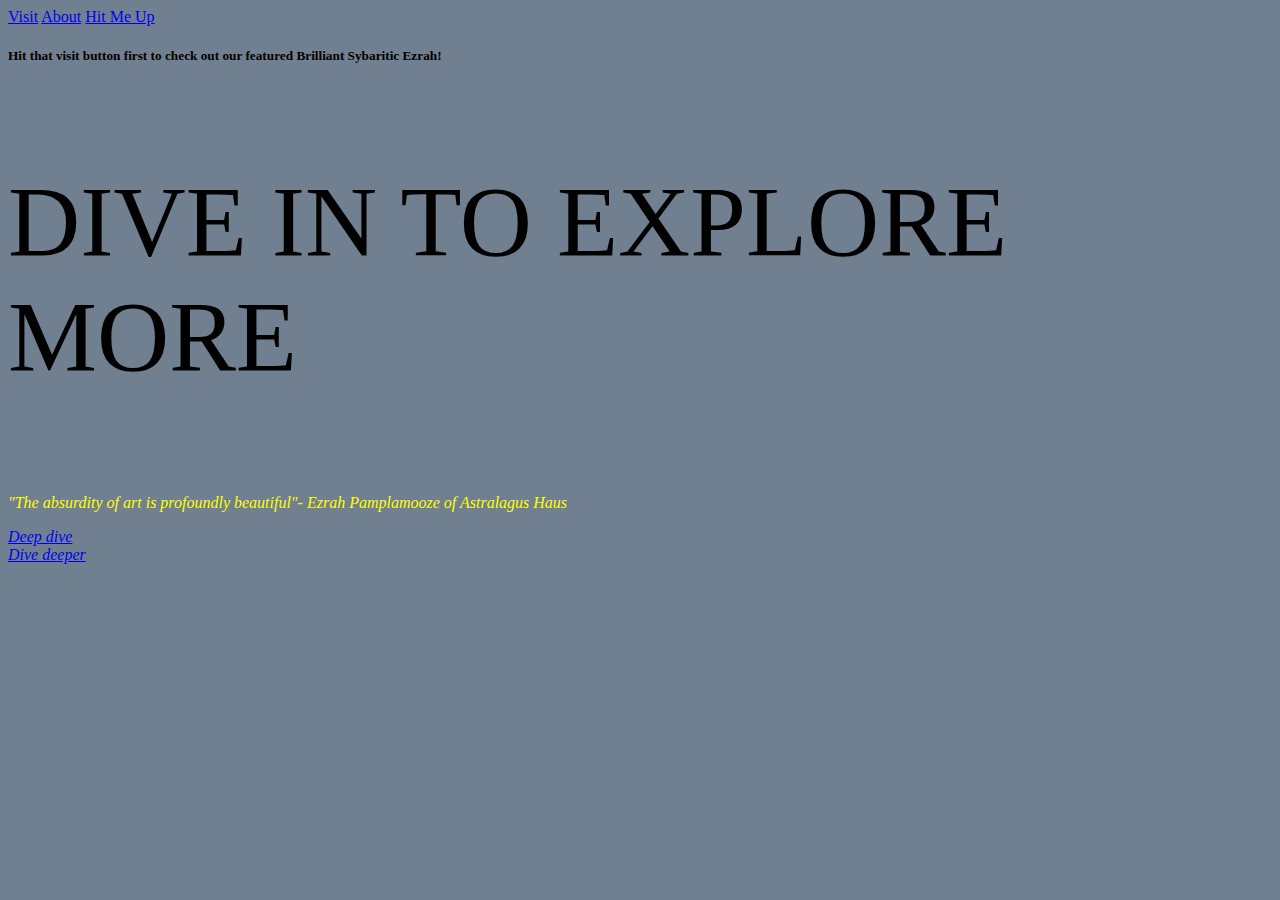
<file: index.html>
<!DOCTYPE html>
<html lang="en">
<head>
    <meta charset="UTF-8">
    <meta http-equiv="X-UA-Compatible" content="IE=edge">
    <meta name="viewport" content="width=device-width, initial-scale=1.0">
    <title>Home</title>
    <head>


       <a href="https://www.instagram.com/ezrahpamplamooze/">Visit</a>
       <a href="./about.html">About</a>
       <a href="./contact.html">Hit Me Up</a> 
     
<h5>Hit that visit button first to check out our featured Brilliant Sybaritic Ezrah!</h5>
    
    <body style="background-color: slategrey;">
    <p style="font-size:100px;">DIVE IN TO EXPLORE MORE</p>
    <p style="color:yellow;"><em>"The absurdity of art is profoundly beautiful"- Ezrah Pamplamooze of Astralagus Haus<em></p>

       
    <a href="https://www.markryden.com/">Deep dive</a> <br>
    <a href="https://fineartamerica.com/art/paintings/bizarre">Dive deeper</a>
  

</body>
</html>
</file>
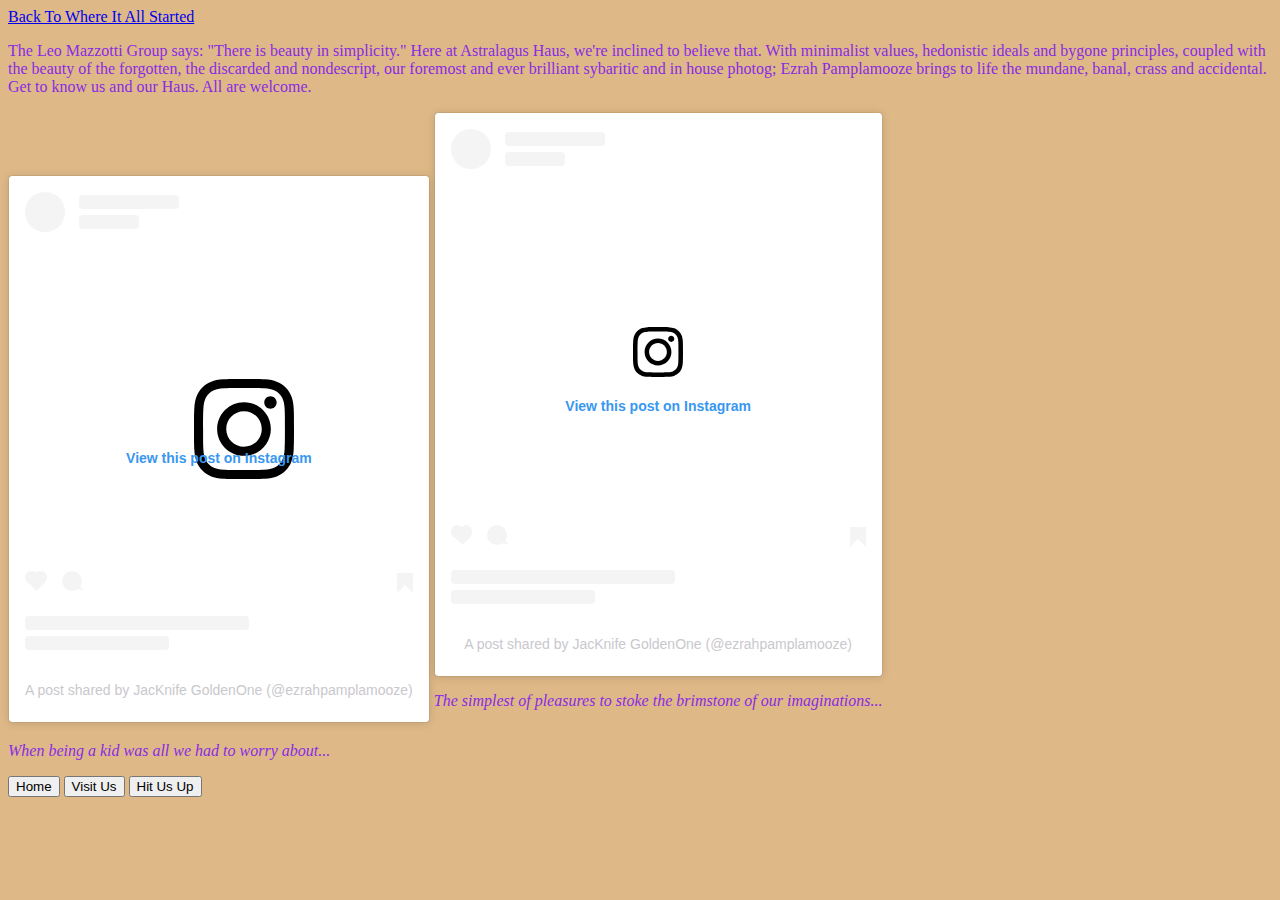
<file: about.html>
<!DOCTYPE html>
<html lang="en">
<head>
    <meta charset="UTF-8">
    <meta http-equiv="X-UA-Compatible" content="IE=edge">
    <meta name="viewport" content="width=device-width, initial-scale=1.0">
    <title>About</title>

<link rel="stylesheet" href="style.css">

</head>

<a href="https://www.instagram.com/ezrahpamplamooze/"></a>
<a href="./index.html">Back To Where It All Started</a> 

<body>
 
<p>The Leo Mazzotti Group says: "There is beauty in simplicity." Here at Astralagus Haus, we're inclined to believe that.
    With minimalist values, hedonistic ideals and bygone principles, coupled with the beauty of the forgotten, the discarded and nondescript, our foremost and ever 
    brilliant sybaritic and in house photog; Ezrah Pamplamooze brings to life the mundane, banal, crass and accidental. 
    Get to know us and our Haus. All are welcome.</strong></p>

    
<section>

    <div class="left-box box">
        <blockquote class="instagram-media" data-instgrm-permalink="https://www.instagram.com/p/BgchGbxFjgu/?utm_source=ig_embed&amp;utm_campaign=loading" data-instgrm-version="14" style=" background:#FFF; border:0; border-radius:3px; box-shadow:0 0 1px 0 rgba(0,0,0,0.5),0 1px 10px 0 rgba(0,0,0,0.15); margin: 1px; max-width:540px; min-width:326px; padding:0; width:99.375%; width:-webkit-calc(100% - 2px); width:calc(100% - 2px);"><div style="padding:16px;"> <a href="https://www.instagram.com/p/BgchGbxFjgu/?utm_source=ig_embed&amp;utm_campaign=loading" style=" background:#FFFFFF; line-height:0; padding:0 0; text-align:center; text-decoration:none; width:100%;" target="_blank"> <div style=" display: flex; flex-direction: row; align-items: center;"> 
            <div style="background-color: #F4F4F4; border-radius: 50%; flex-grow: 0; height: 40px; margin-right: 14px; width: 40px;"></div> 
            <div style="display: flex; flex-direction: column; flex-grow: 1; justify-content: center;"> 
            <div style=" background-color: #F4F4F4; border-radius: 4px; flex-grow: 0; height: 14px; margin-bottom: 6px; width: 100px;">
            </div> <div style=" background-color: #F4F4F4; border-radius: 4px; flex-grow: 0; height: 14px; width: 60px;"></div>
            </div></div><div style="padding: 19% 0;"></div> <div style="display:block; height:50px; margin:0 auto 12px; width:50px;">
            <svg width="100px" height="100px" viewBox="0 0 60 60" version="1.1" xmlns="https://www.w3.org/2000/svg" xmlns:xlink="https://www.w3.org/1999/xlink"><g stroke="none" stroke-width="1" fill="none" fill-rule="evenodd"><g transform="translate(-511.000000, -20.000000)" fill="#000000"><g><path d="M556.869,30.41 C554.814,30.41 553.148,32.076 553.148,34.131 C553.148,36.186 554.814,37.852 556.869,37.852 C558.924,37.852 560.59,36.186 560.59,34.131 C560.59,32.076 558.924,30.41 556.869,30.41 M541,60.657 C535.114,60.657 530.342,55.887 530.342,50 C530.342,44.114 535.114,39.342 541,39.342 C546.887,39.342 551.658,44.114 551.658,50 C551.658,55.887 546.887,60.657 541,60.657 M541,33.886 C532.1,33.886 524.886,41.1 524.886,50 C524.886,58.899 532.1,66.113 541,66.113 C549.9,66.113 557.115,58.899 557.115,50 C557.115,41.1 549.9,33.886 541,33.886 M565.378,62.101 C565.244,65.022 564.756,66.606 564.346,67.663 C563.803,69.06 563.154,70.057 562.106,71.106 C561.058,72.155 560.06,72.803 558.662,73.347 C557.607,73.757 556.021,74.244 553.102,74.378 C549.944,74.521 548.997,74.552 541,74.552 C533.003,74.552 532.056,74.521 528.898,74.378 C525.979,74.244 524.393,73.757 523.338,73.347 C521.94,72.803 520.942,72.155 519.894,71.106 C518.846,70.057 518.197,69.06 517.654,67.663 C517.244,66.606 516.755,65.022 516.623,62.101 C516.479,58.943 516.448,57.996 516.448,50 C516.448,42.003 516.479,41.056 516.623,37.899 C516.755,34.978 517.244,33.391 517.654,32.338 C518.197,30.938 518.846,29.942 519.894,28.894 C520.942,27.846 521.94,27.196 523.338,26.654 C524.393,26.244 525.979,25.756 528.898,25.623 C532.057,25.479 533.004,25.448 541,25.448 C548.997,25.448 549.943,25.479 553.102,25.623 C556.021,25.756 557.607,26.244 558.662,26.654 C560.06,27.196 561.058,27.846 562.106,28.894 C563.154,29.942 563.803,30.938 564.346,32.338 C564.756,33.391 565.244,34.978 565.378,37.899 C565.522,41.056 565.552,42.003 565.552,50 C565.552,57.996 565.522,58.943 565.378,62.101 M570.82,37.631 C570.674,34.438 570.167,32.258 569.425,30.349 C568.659,28.377 567.633,26.702 565.965,25.035 C564.297,23.368 562.623,22.342 560.652,21.575 C558.743,20.834 556.562,20.326 553.369,20.18 C550.169,20.033 549.148,20 541,20 C532.853,20 531.831,20.033 528.631,20.18 C525.438,20.326 523.257,20.834 521.349,21.575 C519.376,22.342 517.703,23.368 516.035,25.035 C514.368,26.702 513.342,28.377 512.574,30.349 C511.834,32.258 511.326,34.438 511.181,37.631 C511.035,40.831 511,41.851 511,50 C511,58.147 511.035,59.17 511.181,62.369 C511.326,65.562 511.834,67.743 512.574,69.651 C513.342,71.625 514.368,73.296 516.035,74.965 C517.703,76.634 519.376,77.658 521.349,78.425 C523.257,79.167 525.438,79.673 528.631,79.82 C531.831,79.965 532.853,80.001 541,80.001 C549.148,80.001 550.169,79.965 553.369,79.82 C556.562,79.673 558.743,79.167 560.652,78.425 C562.623,77.658 564.297,76.634 565.965,74.965 C567.633,73.296 568.659,71.625 569.425,69.651 C570.167,67.743 570.674,65.562 570.82,62.369 C570.966,59.17 571,58.147 571,50 C571,41.851 570.966,40.831 570.82,37.631"></path></g></g></g></svg></div><div style="padding-top: 8px;"> <div style=" color:#3897f0; font-family:Arial,sans-serif; font-size:14px; font-style:normal; font-weight:550; line-height:18px;">View this post on Instagram</div></div><div style="padding: 12.5% 0;"></div> <div style="display: flex; flex-direction: row; margin-bottom: 14px; align-items: center;"><div> <div style="background-color: #F4F4F4; border-radius: 50%; height: 12.5px; width: 12.5px; transform: translateX(0px) translateY(7px);"></div> <div style="background-color: #F4F4F4; height: 12.5px; transform: rotate(-45deg) translateX(3px) translateY(1px); width: 12.5px; flex-grow: 0; margin-right: 14px; margin-left: 2px;"></div> <div style="background-color: #F4F4F4; border-radius: 50%; height: 12.5px; width: 12.5px; transform: translateX(9px) translateY(-18px);"></div></div><div style="margin-left: 8px;"> <div style=" background-color: #F4F4F4; border-radius: 50%; flex-grow: 0; height: 20px; width: 20px;"></div> <div style=" width: 0; height: 0; border-top: 2px solid transparent; border-left: 6px solid #f4f4f4; border-bottom: 2px solid transparent; transform: translateX(16px) translateY(-4px) rotate(30deg)"></div></div><div style="margin-left: auto;"> <div style=" width: 0px; border-top: 8px solid #F4F4F4; border-right: 8px solid transparent; transform: translateY(16px);"></div> <div style=" background-color: #F4F4F4; flex-grow: 0; height: 12px; width: 16px; transform: translateY(-4px);"></div> <div style=" width: 0; height: 0; border-top: 8px solid #F4F4F4; border-left: 8px solid transparent; transform: translateY(-4px) translateX(8px);"></div></div></div> <div style="display: flex; flex-direction: column; flex-grow: 1; justify-content: center; margin-bottom: 24px;"> <div style=" background-color: #F4F4F4; border-radius: 4px; flex-grow: 0; height: 14px; margin-bottom: 6px; width: 224px;"></div> <div style=" background-color: #F4F4F4; border-radius: 4px; flex-grow: 0; height: 14px; width: 144px;"></div></div></a><p style=" color:#c9c8cd; font-family:Arial,sans-serif; font-size:14px; line-height:17px; margin-bottom:0; margin-top:8px; overflow:hidden; padding:8px 0 7px; text-align:center; text-overflow:ellipsis; white-space:nowrap;"><a href="https://www.instagram.com/p/BgchGbxFjgu/?utm_source=ig_embed&amp;utm_campaign=loading" style=" color:#c9c8cd; font-family:Arial,sans-serif; font-size:14px; font-style:normal; font-weight:normal; line-height:17px; text-decoration:none;" target="_blank">A post shared by JacKnife GoldenOne (@ezrahpamplamooze)</a></p></div></blockquote> <script async src="//www.instagram.com/embed.js"></script>
    </div>
    
    <div class="right-box box">
        <blockquote class="instagram-media" data-instgrm-permalink="https://www.instagram.com/p/BlFFldHgID5/?utm_source=ig_embed&amp;utm_campaign=loading" data-instgrm-version="14" style=" background:#FFF; border:0; border-radius:3px; box-shadow:0 0 1px 0 rgba(0,0,0,0.5),0 1px 10px 0 rgba(0,0,0,0.15); margin: 1px; max-width:540px; min-width:326px; padding:0; width:99.375%; width:-webkit-calc(100% - 2px); width:calc(100% - 2px);"><div style="padding:16px;"> <a href="https://www.instagram.com/p/BlFFldHgID5/?utm_source=ig_embed&amp;utm_campaign=loading" style=" background:#FFFFFF; line-height:0; padding:0 0; text-align:center; text-decoration:none; width:100%;" target="_blank"> <div style=" display: flex; flex-direction: row; align-items: center;"> <div style="background-color: #F4F4F4; border-radius: 50%; flex-grow: 0; height: 40px; margin-right: 14px; width: 40px;"></div> <div style="display: flex; flex-direction: column; flex-grow: 1; justify-content: center;"> <div style=" background-color: #F4F4F4; border-radius: 4px; flex-grow: 0; height: 14px; margin-bottom: 6px; width: 100px;"></div> <div style=" background-color: #F4F4F4; border-radius: 4px; flex-grow: 0; height: 14px; width: 60px;"></div></div></div><div style="padding: 19% 0;"></div> <div style="display:block; height:50px; margin:0 auto 12px; width:50px;"><svg width="50px" height="50px" viewBox="0 0 60 60" version="1.1" xmlns="https://www.w3.org/2000/svg" xmlns:xlink="https://www.w3.org/1999/xlink"><g stroke="none" stroke-width="1" fill="none" fill-rule="evenodd"><g transform="translate(-511.000000, -20.000000)" fill="#000000"><g><path d="M556.869,30.41 C554.814,30.41 553.148,32.076 553.148,34.131 C553.148,36.186 554.814,37.852 556.869,37.852 C558.924,37.852 560.59,36.186 560.59,34.131 C560.59,32.076 558.924,30.41 556.869,30.41 M541,60.657 C535.114,60.657 530.342,55.887 530.342,50 C530.342,44.114 535.114,39.342 541,39.342 C546.887,39.342 551.658,44.114 551.658,50 C551.658,55.887 546.887,60.657 541,60.657 M541,33.886 C532.1,33.886 524.886,41.1 524.886,50 C524.886,58.899 532.1,66.113 541,66.113 C549.9,66.113 557.115,58.899 557.115,50 C557.115,41.1 549.9,33.886 541,33.886 M565.378,62.101 C565.244,65.022 564.756,66.606 564.346,67.663 C563.803,69.06 563.154,70.057 562.106,71.106 C561.058,72.155 560.06,72.803 558.662,73.347 C557.607,73.757 556.021,74.244 553.102,74.378 C549.944,74.521 548.997,74.552 541,74.552 C533.003,74.552 532.056,74.521 528.898,74.378 C525.979,74.244 524.393,73.757 523.338,73.347 C521.94,72.803 520.942,72.155 519.894,71.106 C518.846,70.057 518.197,69.06 517.654,67.663 C517.244,66.606 516.755,65.022 516.623,62.101 C516.479,58.943 516.448,57.996 516.448,50 C516.448,42.003 516.479,41.056 516.623,37.899 C516.755,34.978 517.244,33.391 517.654,32.338 C518.197,30.938 518.846,29.942 519.894,28.894 C520.942,27.846 521.94,27.196 523.338,26.654 C524.393,26.244 525.979,25.756 528.898,25.623 C532.057,25.479 533.004,25.448 541,25.448 C548.997,25.448 549.943,25.479 553.102,25.623 C556.021,25.756 557.607,26.244 558.662,26.654 C560.06,27.196 561.058,27.846 562.106,28.894 C563.154,29.942 563.803,30.938 564.346,32.338 C564.756,33.391 565.244,34.978 565.378,37.899 C565.522,41.056 565.552,42.003 565.552,50 C565.552,57.996 565.522,58.943 565.378,62.101 M570.82,37.631 C570.674,34.438 570.167,32.258 569.425,30.349 C568.659,28.377 567.633,26.702 565.965,25.035 C564.297,23.368 562.623,22.342 560.652,21.575 C558.743,20.834 556.562,20.326 553.369,20.18 C550.169,20.033 549.148,20 541,20 C532.853,20 531.831,20.033 528.631,20.18 C525.438,20.326 523.257,20.834 521.349,21.575 C519.376,22.342 517.703,23.368 516.035,25.035 C514.368,26.702 513.342,28.377 512.574,30.349 C511.834,32.258 511.326,34.438 511.181,37.631 C511.035,40.831 511,41.851 511,50 C511,58.147 511.035,59.17 511.181,62.369 C511.326,65.562 511.834,67.743 512.574,69.651 C513.342,71.625 514.368,73.296 516.035,74.965 C517.703,76.634 519.376,77.658 521.349,78.425 C523.257,79.167 525.438,79.673 528.631,79.82 C531.831,79.965 532.853,80.001 541,80.001 C549.148,80.001 550.169,79.965 553.369,79.82 C556.562,79.673 558.743,79.167 560.652,78.425 C562.623,77.658 564.297,76.634 565.965,74.965 C567.633,73.296 568.659,71.625 569.425,69.651 C570.167,67.743 570.674,65.562 570.82,62.369 C570.966,59.17 571,58.147 571,50 C571,41.851 570.966,40.831 570.82,37.631"></path></g></g></g></svg></div><div style="padding-top: 8px;"> <div style=" color:#3897f0; font-family:Arial,sans-serif; font-size:14px; font-style:normal; font-weight:550; line-height:18px;">View this post on Instagram</div></div><div style="padding: 12.5% 0;"></div> <div style="display: flex; flex-direction: row; margin-bottom: 14px; align-items: center;"><div> <div style="background-color: #F4F4F4; border-radius: 50%; height: 12.5px; width: 12.5px; transform: translateX(0px) translateY(7px);"></div> <div style="background-color: #F4F4F4; height: 12.5px; transform: rotate(-45deg) translateX(3px) translateY(1px); width: 12.5px; flex-grow: 0; margin-right: 14px; margin-left: 2px;"></div> <div style="background-color: #F4F4F4; border-radius: 50%; height: 12.5px; width: 12.5px; transform: translateX(9px) translateY(-18px);"></div></div><div style="margin-left: 8px;"> <div style=" background-color: #F4F4F4; border-radius: 50%; flex-grow: 0; height: 20px; width: 20px;"></div> <div style=" width: 0; height: 0; border-top: 2px solid transparent; border-left: 6px solid #f4f4f4; border-bottom: 2px solid transparent; transform: translateX(16px) translateY(-4px) rotate(30deg)"></div></div><div style="margin-left: auto;"> <div style=" width: 0px; border-top: 8px solid #F4F4F4; border-right: 8px solid transparent; transform: translateY(16px);"></div> <div style=" background-color: #F4F4F4; flex-grow: 0; height: 12px; width: 16px; transform: translateY(-4px);"></div> <div style=" width: 0; height: 0; border-top: 8px solid #F4F4F4; border-left: 8px solid transparent; transform: translateY(-4px) translateX(8px);"></div></div></div> <div style="display: flex; flex-direction: column; flex-grow: 1; justify-content: center; margin-bottom: 24px;"> <div style=" background-color: #F4F4F4; border-radius: 4px; flex-grow: 0; height: 14px; margin-bottom: 6px; width: 224px;"></div> <div style=" background-color: #F4F4F4; border-radius: 4px; flex-grow: 0; height: 14px; width: 144px;"></div></div></a><p style=" color:#c9c8cd; font-family:Arial,sans-serif; font-size:14px; line-height:17px; margin-bottom:0; margin-top:8px; overflow:hidden; padding:8px 0 7px; text-align:center; text-overflow:ellipsis; white-space:nowrap;"><a href="https://www.instagram.com/p/BlFFldHgID5/?utm_source=ig_embed&amp;utm_campaign=loading" style=" color:#c9c8cd; font-family:Arial,sans-serif; font-size:14px; font-style:normal; font-weight:normal; line-height:17px; text-decoration:none;" target="_blank">A post shared by JacKnife GoldenOne (@ezrahpamplamooze)</a></p>
    </div></blockquote> <script async src="//www.instagram.com/embed.js"></script> 
   
    <p><i>The simplest of pleasures to stoke the brimstone of our imaginations...</i></p>
    </div>
    

</section> 

<p><i>When being a kid was all we had to worry about...</i></p>

<footer>
  
    <a href="./index.html"><button>Home</button></a> 
    <a href="https://www.instagram.com/ezrahpamplamooze/"><button>Visit Us</button></a>
    <a href="./contact.html"><button>Hit Us Up</button></a>

</footer>



</body>

</html>
</file>
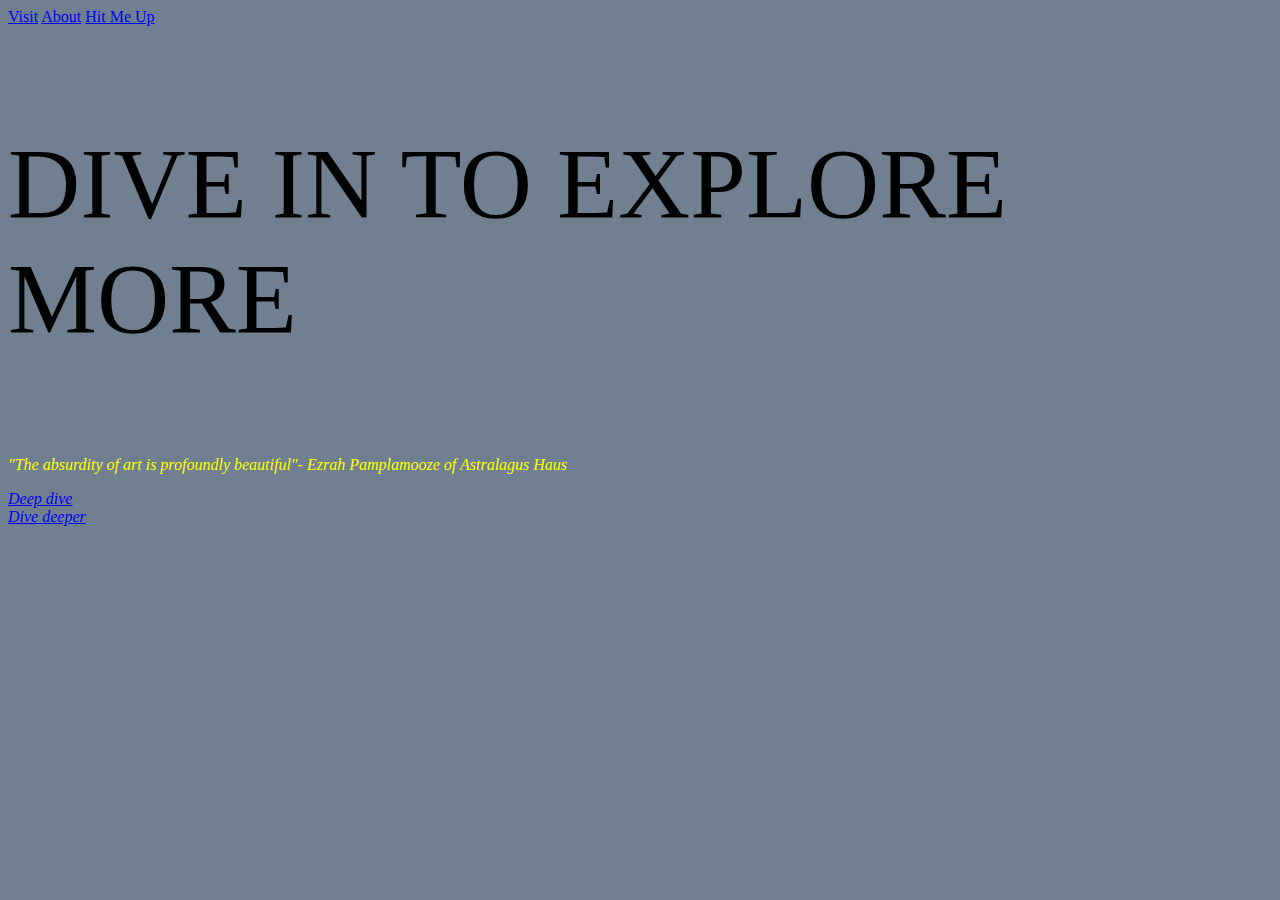
<file: visit.html>
<!DOCTYPE html>
<html lang="en">
<head>
    <meta charset="UTF-8">
    <meta http-equiv="X-UA-Compatible" content="IE=edge">
    <meta name="viewport" content="width=device-width, initial-scale=1.0">
    <title>Beauty Is Truth</title>
    <head>

       <a href="https://www.instagram.com/ezrahpamplamooze/">Visit</a>
       <a href="https://www.instagram.com/mslacuna/">About</a>
       <a href="https://www.facebook.com/heather.glover25">Hit Me Up</a> 
     
    
    <body style="background-color: slategrey;">
    <p style="font-size:100px;">DIVE IN TO EXPLORE MORE</p>
    <p style="color:yellow;"><em>"The absurdity of art is profoundly beautiful"- Ezrah Pamplamooze of Astralagus Haus<em></p>

        
    <a href="https://www.markryden.com/">Deep dive</a> <br>
    <a href="https://fineartamerica.com/art/paintings/bizarre">Dive deeper</a>

</body>
</html>
</file>
<file: style.css>
body{
    background-color: burlywood;
    display:inline-block;
}

p{
    color:blueviolet;
}

div style{
    height: 50px;
    width: 50px;
}

footer{
    display: inline-block;
}

.box{
    display: inline-block;
    
}
</file>
